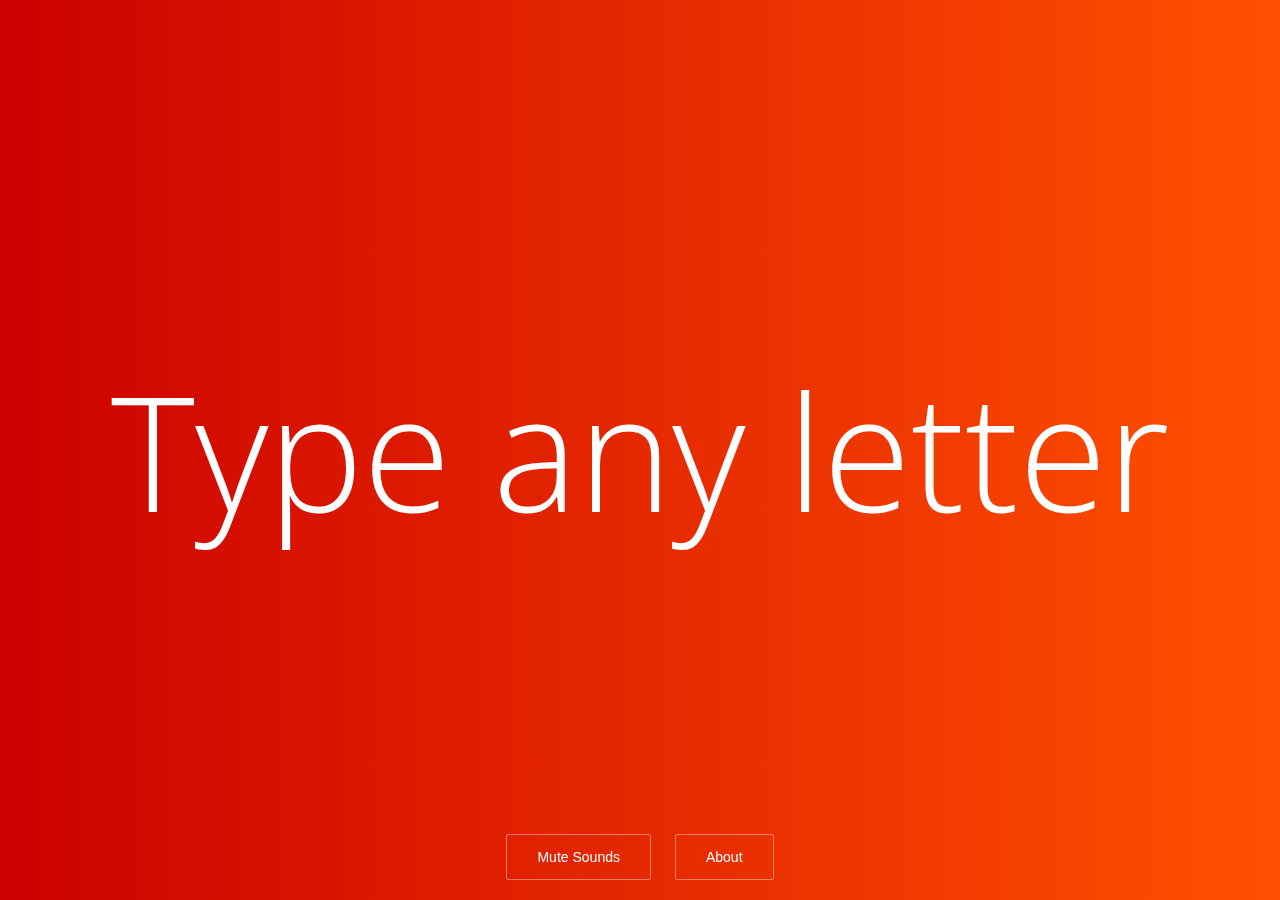
<file: index.html>
<!DOCTYPE html>
<html lang="en">
<head>
	<!--
	If you're checking this source code that means you're awesome.
	Come and say hi to me on Twitter @mahdif
	Or drop me an email: me [ at ] mahdif.com
	-->

	<title>English Alphabets Game</title>
	<link href="style.css" rel="stylesheet" type="text/css">

	<meta name="viewport" content="width=device-width, initial-scale=1.0, maximum-scale=1.0, user-scalable=no" />
	<meta name="HandheldFriendly" content="true" />
	<meta charset="UTF-8">

	<script src="js/habibiScript.js"></script>

	<link href='https://fonts.googleapis.com/css?family=Open+Sans:400,300' rel='stylesheet' type='text/css'>

	<meta name="description" content="A simple game to teach kids the English alphabets." />

	<!-- Open Graph stuff -->
	<meta property="og:title" content="English Alphabets Game" />
	<meta property="og:site_name" content="English Alphabets Game" />
	<meta property="og:type" content="website" />
	<meta property="og:url" content="http://mahdif.github.io/alphabets-game/" />
	<meta property="og:image" content="http://mahdif.github.io/alphabets-game/images/im-og_image.png" />

	<!-- Favicons -->
	<link rel="apple-touch-icon" sizes="57x57" href="favicons/apple-touch-icon-57x57.png">
	<link rel="apple-touch-icon" sizes="60x60" href="favicons/apple-touch-icon-60x60.png">
	<link rel="apple-touch-icon" sizes="72x72" href="favicons/apple-touch-icon-72x72.png">
	<link rel="apple-touch-icon" sizes="76x76" href="favicons/apple-touch-icon-76x76.png">
	<link rel="apple-touch-icon" sizes="114x114" href="favicons/apple-touch-icon-114x114.png">
	<link rel="apple-touch-icon" sizes="120x120" href="favicons/apple-touch-icon-120x120.png">
	<link rel="apple-touch-icon" sizes="144x144" href="favicons/apple-touch-icon-144x144.png">
	<link rel="apple-touch-icon" sizes="152x152" href="favicons/apple-touch-icon-152x152.png">
	<link rel="apple-touch-icon" sizes="180x180" href="favicons/apple-touch-icon-180x180.png">
	<link rel="icon" type="image/png" href="favicons/favicon-32x32.png" sizes="32x32">
	<link rel="icon" type="image/png" href="favicons/favicon-194x194.png" sizes="194x194">
	<link rel="icon" type="image/png" href="favicons/favicon-96x96.png" sizes="96x96">
	<link rel="icon" type="image/png" href="favicons/android-chrome-192x192.png" sizes="192x192">
	<link rel="icon" type="image/png" href="favicons/favicon-16x16.png" sizes="16x16">
	<link rel="manifest" href="favicons/manifest.json">
	<link rel="mask-icon" href="favicons/safari-pinned-tab.svg" color="#cc0000">
	<link rel="shortcut icon" href="favicons/favicon.ico">
	<meta name="msapplication-TileColor" content="#da532c">
	<meta name="msapplication-TileImage" content="favicons/mstile-144x144.png">
	<meta name="msapplication-config" content="favicons/browserconfig.xml">
	<meta name="theme-color" content="#000000">

	<!-- Google Analytics -->
	<script>
	(function(i,s,o,g,r,a,m){i['GoogleAnalyticsObject']=r;i[r]=i[r]||function(){
	(i[r].q=i[r].q||[]).push(arguments)},i[r].l=1*new Date();a=s.createElement(o),
	m=s.getElementsByTagName(o)[0];a.async=1;a.src=g;m.parentNode.insertBefore(a,m)
	})(window,document,'script','//www.google-analytics.com/analytics.js','ga');

	ga('create', 'UA-3416596-7', 'auto');
	ga('send', 'pageview');
	</script>

</head>
<body>
	<audio preload="auto">
		<source id="oggSource" src="sounds/ogg/like-glass.ogg" type="audio/ogg">
		<source id="mp3Source" src="sounds/mp3/like-glass.mp3" type="audio/mp3">
		Oops! Looks like you're using an old browser, try using a modern browser like Google Chrome, Firefox or even Safari.
	</audio>
	<div class="main-cont">

		<div id="about-cont">
			<div class="content-wrapper">
				<div class="about-white-bg">
					<h2 class="about-title">A simple game to teach kids the English alphabets</h2>
					<div class="about-image"></div>
					<p class="about-text">
						Was created on a Saturday night as an experiment 💩 by <a href="https://twitter.com/mahdif" target="_blank">@mahdif</a>.
					</p>
					<p class="about-text">
						You can freely fork this tiny project on <a href="https://github.com/MahdiF/alphabets-game">GitHub.</a>
					</p>
					<p class="about-text">
						Check out my other 🙈 <a href="http://mahdif.com/lab/" target="_blank">experiments</a>.
					</p>
					<hr>
					<p class="about-text text-sounds-source">
						Alphabet sounds from <a href="http://www.theblog.ca/mp3-audio-files-alphabet" target="_blank">Peter's Useful Crap</a>
					</p>
					<button id="hide-button" type="button" name="button">Hide</button>
				</div>
			</div>
		</div>
		<div class="char-cont">
			<p id="big-char" class="char animationHabibi">
				Type any letter
			</p>
			<button id="show-keyboard-button" class="habibi-button" type="button" name="button">Show keyboard</button>
			<input id="mobile-text-input" type="text" name="name" value="oh you! you got me! let's chat @mahdif">
		</div>
		<footer>
			<button id="mute-button" class="habibi-button" type="button" name="button">Mute Sounds</button>
			<button id="about-button" class="habibi-button" type="button" name="button">About</button>
		</footer>
	</div>
</body>
</html>
</file>
<file: style.css>
html {
  box-sizing: border-box;
}
*, *:before, *:after {
  box-sizing: inherit;
  -webkit-transition: all ease 0.3s;
  transition: all ease 0.3s;
}

body{
  /*font: caption;*/
  font-family: 'Open Sans', sans-serif, 'Helvetica Neue', 'Lucida Grande';
  font-size: 16px;
  text-align: center;
  color: white;
}

body, h1,h2,h3, h4, p{
	margin:0;
	padding:0;
}

.main-cont {
  width: 100%;
  height: 100%;
  position: fixed;
  background: -webkit-linear-gradient(left, #CC0000 0%, #FF5100 100%);
  background: linear-gradient(90deg, #CC0000 0%, #FF5100 100%);
  z-index: -4;
}

#mobile-text-input {
  position: absolute;
  top:-500px;
  left:-500px;
}

#show-keyboard-button {
  margin: 40px 0 0 0;
  display: none;
}
#show-keyboard-button:hover{
  background: none;
  color: white;
}

#about-cont{
  background: rgba(0,0,0,0.5);
  width: 100%;
  height: 100%;
  padding: 20px;
  z-index: 1;
  display: none;
}

.content-wrapper{
  width: 600px;
  margin: 0 auto;
  position: relative;
  height: 100%;
}
.content-wrapper, .char-cont {
  padding: 0 20px;
}

.about-white-bg {
  background: rgba(255, 255, 255, 1);
  padding: 20px;
  color: #333;
  border-radius: 4px;
  position: absolute;
  top: 50%;
  left: 0;
  -webkit-transform: translateY(-50%);
          transform: translateY(-50%);
  z-index: 2;
  width: 100%;
}

.about-text {
  color: #666666;
}

.about-text a{
  color: #CC0000;
  text-decoration: none;
}
.about-text a:hover {
  text-decoration: underline;
}

.about-image {
  background:url('images/omgomgomg.gif') center no-repeat;
  width:100%;
  height:150px;
  margin: 20px 0;
}

hr {
  border: none;
  border-bottom: 1px solid rgba(0,0,0,0.1);
  margin: 20px 0;
}

.about-title {
  font-size: 24px;
  font-weight: 400;
}

#hide-button {
  padding: 10px 20px;
  margin: 20px 0 0 0;
  background: white;
  border: 1px solid rgba(0,0,0,0.2);
  font-size: 16px;
  border-radius: 2px;
  color: rgba(0,0,0,0.7);
  cursor: pointer;
}
#hide-button:hover {
  background: #CC0000;
  color: white;
}
#hide-button:active {
  background: #980000;
  color: white;
}

.char-cont {
  width: 100%;
  position: absolute;
  top: 50%;
  -webkit-transform: translateY(-50%);
          transform: translateY(-50%);
  z-index: -1;
}

.char {
  font-size: 160px;
  font-weight: 300;
  position: relative;
}
.animationHabibi {
  animation: growAnimation 0.2s ease-in-out 0s;
  -webkit-animation: growAnimation 0.2s ease-in-out 0s;
  -moz-animation: growAnimation 0.2s ease-in-out 0s;
}

footer {
  position: fixed;
  bottom: 20px;
  left: 0;
  width: 100%;
  z-index: -2;
}

.habibi-button {
  display: inline-block;
  margin: 0 10px;
  padding: 14px 30px;
  font-size: 14px;
  background: none;
  color: white;
  border: 1px solid rgba(255,255,255,0.4);
  border-radius: 2px;
  cursor: pointer;
}

.habibi-button:hover {
  background: white;
  color: #DB1010;
}

.habibi-button:active {
  background: rgba(0,0,0,0.4);
  border-color: rgba(0, 0, 0, 0);
  color: white;
}

/* Make me responsive */
@media screen and (max-width: 800px){
  body {
    font-size: 14px;
  }
  .about-title {
    font-size: 18px;
  }
  .char {
    font-size: 80px;
  }
  .content-wrapper {
    width: 100%;
    overflow: auto;
  }
  .char-cont {
    position: relative;
    -webkit-transform: none;
            transform: none;
    top: 0;
    margin: 40px 0 20px 0;
  }
  .animationHabibi {
    -webkit-animation: none;
            animation: none;
  }
  #show-keyboard-button {
    display: inline-block;
  }
  footer {
    position: relative;
    margin-top: 200px;
    bottom: 0;
  }
}
@media screen and (max-width: 600px){
  .char {
    font-size: 50px;
  }
  .about-image {
    height: 90px;
    background-size: 90%;
  }
}

/*
  Animation habibi
*/
@-webkit-keyframes growAnimation {
  0%   {
    opacity: 0;
    font-size: 0;
  }
  100% {
    opacity: 1;
    font-size: 160px;
  }
}
@keyframes growAnimation {
  0%   {
    opacity: 0;
    font-size: 0;
  }
  100% {
    opacity: 1;
    font-size: 160px;
  }
}
</file>
